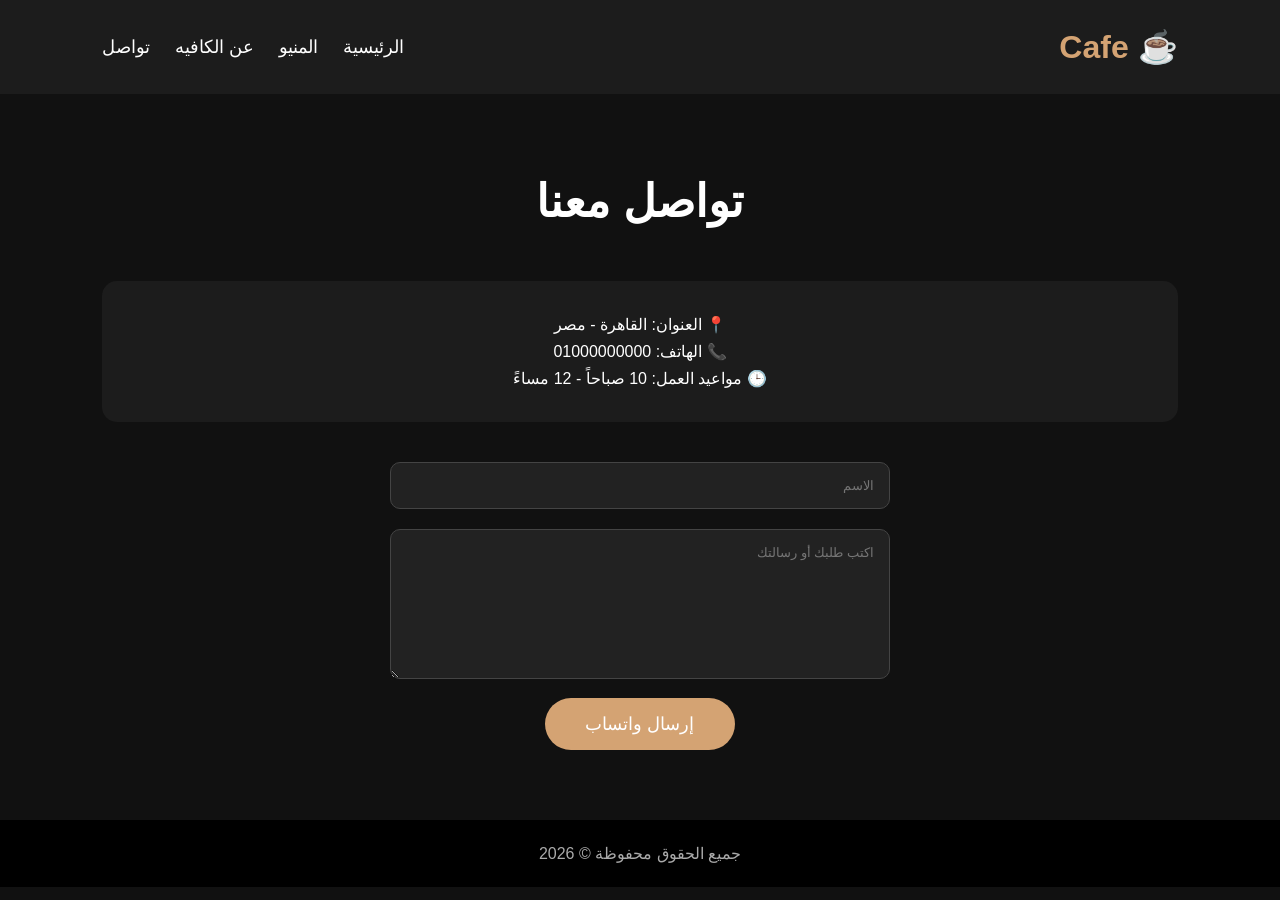
<file: contact.html>
<!DOCTYPE html>
<html lang="ar" dir="rtl">

<head>

    <meta charset="UTF-8">
    <meta name="viewport" content="width=device-width, initial-scale=1.0">

    <title>Contact</title>

    <link rel="stylesheet" href="style .css">

</head>


<body>


<header>

    <nav>

        <h2>☕ Cafe</h2>


        <ul>

            <li><a href="index.html">الرئيسية</a></li>
            <li><a href="menu.html">المنيو</a></li>
            <li><a href="about.html">عن الكافيه</a></li>
            <li><a href="contact.html">تواصل</a></li>

        </ul>


    </nav>

</header>





<section class="contact">


<h1>
تواصل معنا
</h1>




<div class="contact-info">


<p>
📍 العنوان: القاهرة - مصر
</p>


<p>
📞 الهاتف: 01000000000
</p>


<p>
🕒 مواعيد العمل: 10 صباحاً - 12 مساءً
</p>


</div>





<form id="whatsappForm">


<input 
type="text" 
id="name"
placeholder="الاسم"
required>



<textarea
id="message"
placeholder="اكتب طلبك أو رسالتك"
required></textarea>



<button type="submit">
إرسال واتساب
</button>



</form>



</section>





<footer>

<p>
جميع الحقوق محفوظة © 2026
</p>

</footer>





<script src="script.js"></script>


</body>

</html>
</file>
<file: style .css>
*{
    margin:0;
    padding:0;
    box-sizing:border-box;
    font-family:Arial, sans-serif;
}


body{
    background:#111;
    color:white;
    line-height:1.7;
}


/* Header */

header{
    background:#1c1c1c;
    padding:20px 8%;
}


nav{
    display:flex;
    justify-content:space-between;
    align-items:center;
}


nav h2{
    color:#d4a373;
    font-size:32px;
}


nav ul{
    list-style:none;
    display:flex;
    gap:25px;
}


nav ul li a{
    color:white;
    text-decoration:none;
    font-size:18px;
    transition:.3s;
}


nav ul li a:hover{
    color:#d4a373;
}



/* Hero */

.hero{

    height:85vh;

    background:
    linear-gradient(rgba(0,0,0,.65),rgba(0,0,0,.65)),
    url("https://images.unsplash.com/photo-1501339847302-ac426a4a7cbb");

    background-size:cover;
    background-position:center;

    display:flex;
    justify-content:center;
    align-items:center;

    text-align:center;

}


.hero h1{

    font-size:55px;
    margin-bottom:15px;

}


.hero p{

    font-size:22px;
    margin-bottom:30px;

}



button{

    background:#d4a373;
    color:white;

    border:none;

    padding:15px 40px;

    border-radius:30px;

    font-size:18px;

    cursor:pointer;

    transition:.3s;

}


button:hover{

    background:#b08968;
    transform:scale(1.05);

}





/* Cards */


.cards{

    display:grid;

    grid-template-columns:repeat(3,1fr);

    gap:30px;

    padding:70px 8%;

}



.card{

    background:#1c1c1c;

    border-radius:15px;

    overflow:hidden;

    text-align:center;

    transition:.4s;

}



.card:hover{

    transform:translateY(-10px);

}



.card img{

    width:100%;

    height:220px;

    object-fit:cover;

}



.card h3{

    color:#d4a373;

    font-size:25px;

    margin:20px 0 10px;

}



.card p{

    padding:0 20px 20px;

    color:#ddd;

}



.card h4{

    color:#d4a373;

    margin-bottom:20px;

}





/* Pages */


.menu,
.about,
.contact{

    padding:70px 8%;

    text-align:center;

}



.menu h1,
.about h1,
.contact h1{

    font-size:45px;

    margin-bottom:40px;

}





/* About */


.about-box{

    background:#1c1c1c;

    padding:40px;

    border-radius:20px;

}



.about-box img{

    width:100%;

    max-width:600px;

    border-radius:15px;

    margin-bottom:30px;

}



.about p{

    margin:15px;

}





/* Contact */


.contact-info{

    background:#1c1c1c;

    padding:30px;

    border-radius:15px;

    margin-bottom:30px;

}



form{

    max-width:500px;

    margin:auto;

}



input,
textarea{

    width:100%;

    padding:15px;

    margin:10px 0;

    background:#222;

    border:1px solid #444;

    border-radius:10px;

    color:white;

}



textarea{

    height:150px;

}





/* Footer */


footer{

    background:#000;

    text-align:center;

    padding:20px;

    color:#aaa;

}





/* Mobile */


@media(max-width:900px){


    nav{

        flex-direction:column;

        gap:20px;

    }



    nav ul{

        flex-direction:column;

        text-align:center;

    }



    .cards{

        grid-template-columns:1fr;

    }



    .hero h1{

        font-size:38px;

    }



    .hero p{

        font-size:18px;

    }


}
</file>
